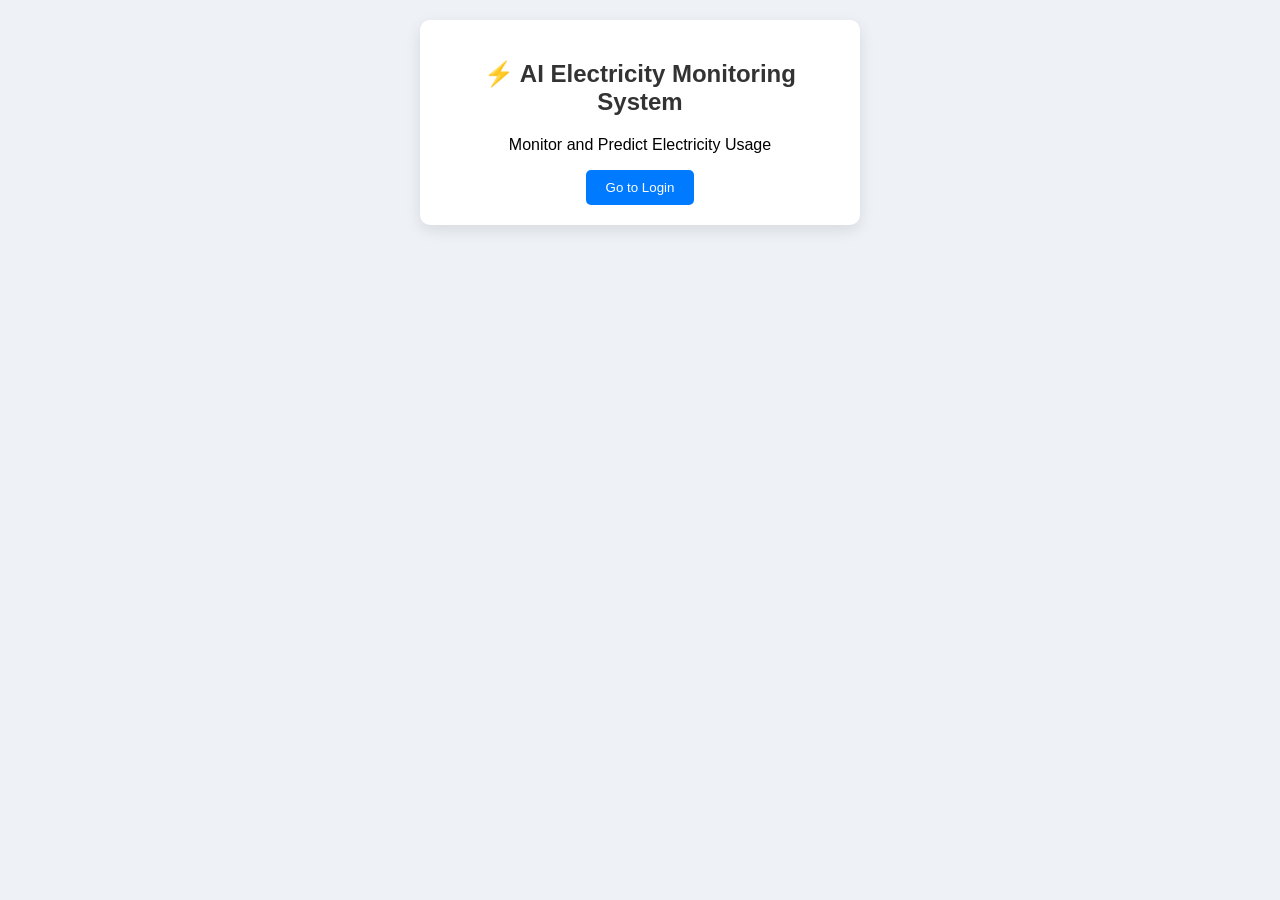
<file: index.html>
<!DOCTYPE html>
<html>

<head>
    <title>AI Electricity Monitoring</title>
    <link rel="stylesheet" href="style.css">
</head>

<body>

    <div class="card">

        <h2>⚡ AI Electricity Monitoring System</h2>

        <p>Monitor and Predict Electricity Usage</p>

        <a href="login.html">
            <button>Go to Login</button>
        </a>

    </div>

</body>

</html>
</file>
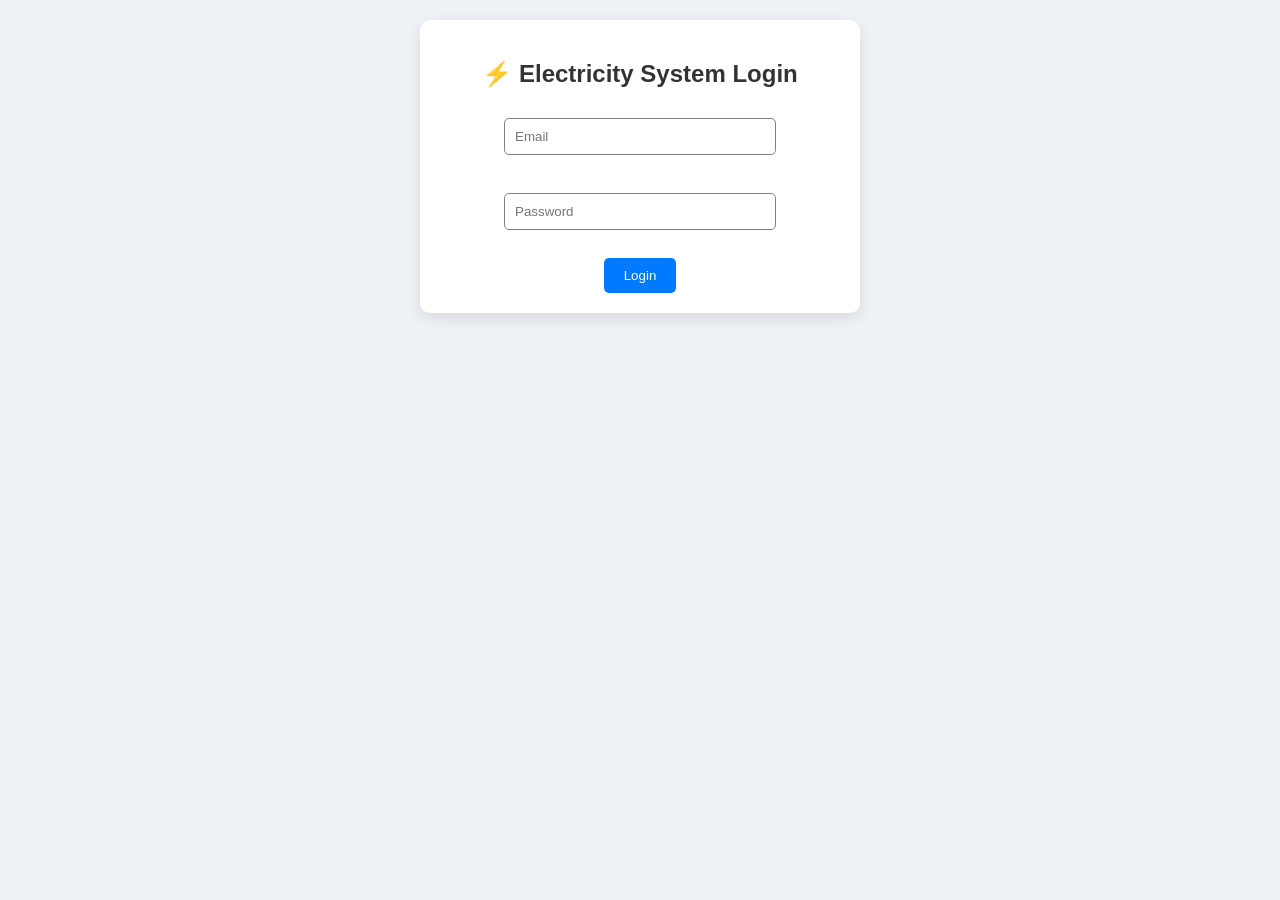
<file: login.html>
<!DOCTYPE html>
<html>

<head>
    <title>Login</title>
    <link rel="stylesheet" href="style.css">
</head>

<body>

    <div class="card">

        <h2>⚡ Electricity System Login</h2>

       <form onsubmit="return goDashboard()">

             <input type="email" placeholder="Email" required>

    <br><br>

    <input type="password" placeholder="Password" required>

    <br><br>

    <button type="submit">Login</button>

 </form>

    </div>

    <script>
function goDashboard() {
    window.location.href = "dashboard.html";
    return false;
}
</script>

</body>

</html>
</file>
<file: style.css>
body {
    font-family: Arial;
    background: #eef2f7;
    margin: 0;
    padding: 0;
    text-align: center;
}

h2, h3 {
    color: #333;
}

.card {
    background: white;
    padding: 20px;
    margin: 20px auto;
    width: 400px;
    border-radius: 10px;
    box-shadow: 0px 5px 15px rgba(0,0,0,0.1);
}

input {
    padding: 10px;
    width: 250px;
    margin: 10px;
    border-radius: 5px;
    border: 1px solid gray;
}

button {
    padding: 10px 20px;
    background: #007BFF;
    color: white;
    border: none;
    border-radius: 5px;
    cursor: pointer;
}

button:hover {
    background: #0056b3;
}

canvas {
    width: 100% !important;
    height: 300px !important;
}

table {
    width: 100%;
    border-collapse: collapse;
}

th {
    background: #007BFF;
    color: white;
}

td, th {
    padding: 10px;
    border: 1px solid #ccc;
}
</file>
